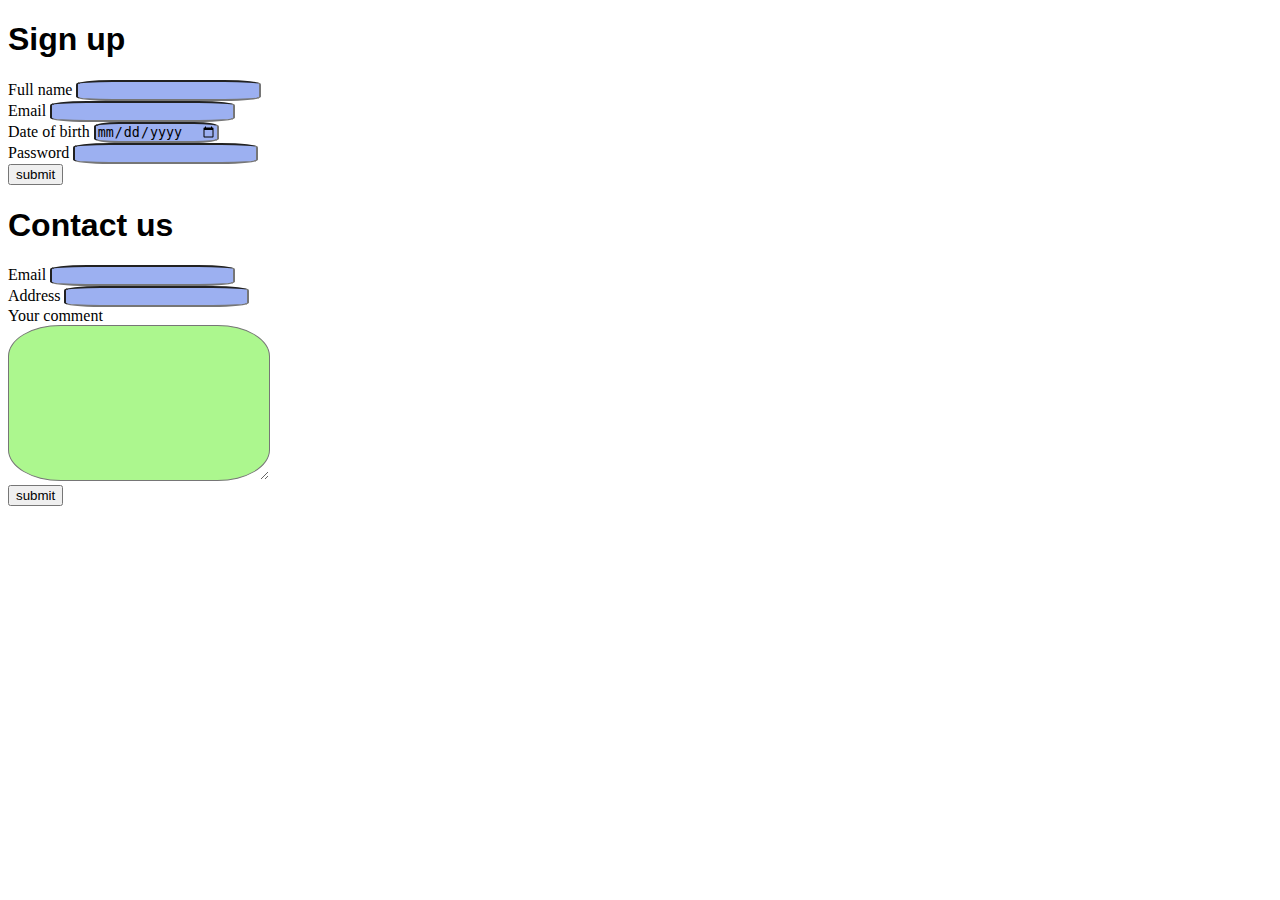
<file: naama/forms.html>
<!DOCTYPE html>
<html lang="en">
<head>
   <meta charset="UTF-8">
    <meta name="viewport"
          content="width=device-width, user-scalable=no, initial-scale=1.0, maximum-scale=1.0, minimum-scale=1.0">
    <meta http-equiv="X-UA-Compatible" content="ie=edge">
    <title>forms excercise</title>
    <link rel="stylesheet" type="text/css" href="forms_css.css" /> <!--link to css file-->

</head>
<body>
        <h1> Sign up</h1>
        <form action=""> <!--לאן הדאטה צריך להגיע שזה בעצם כתובת URL לסרבר מסוים-->
            <label for="Fname" >Full name</label> <!--for is connected to id!!!!!!!!!-->
            <input type="text" id="Fname" name="Fname" class="input"><br> <!--name is the name of the header of the table in DB-->

            <label for="email">Email</label>
            <input type="email" id="email" name="email" class="input"><br>

            <label for="birth">Date of birth</label>
            <input type="date" id="birth" name="birth" class="input"><br>

            <label for="pass">Password</label>
            <input type="password" id="pass" name="pass" class="input"><br>

            <input type="submit" value="submit">
        </form>

        <h1> Contact us</h1>
        <form action=""> <!--לאן הדאטה צריך להגיע שזה בעצם כתובת URL לסרבר מסוים-->
            <label for="email">Email</label>
            <input type="email" id="email" name="email" class="input"><br>

            <label for="address">Address</label>
            <input type="text" id="address" name="address" class="input"><br>

            <label for="">Your comment</label><br>
            <textarea name="" id="textarea" cols="30" rows=10" class="input"></textarea><br> <!--we can connect different object by "class"-->

            <input type="submit" value="submit">
        </form>
</body>
</html>
</file>
<file: naama/forms_css.css>
h1 {
    font-family: sans-serif;
    font-weight: bolder;
}

.input {
background-color: #9cb0f1;
border-radius: 20%;

}

#textarea {
    background-color: #acf78e;
}
</file>
